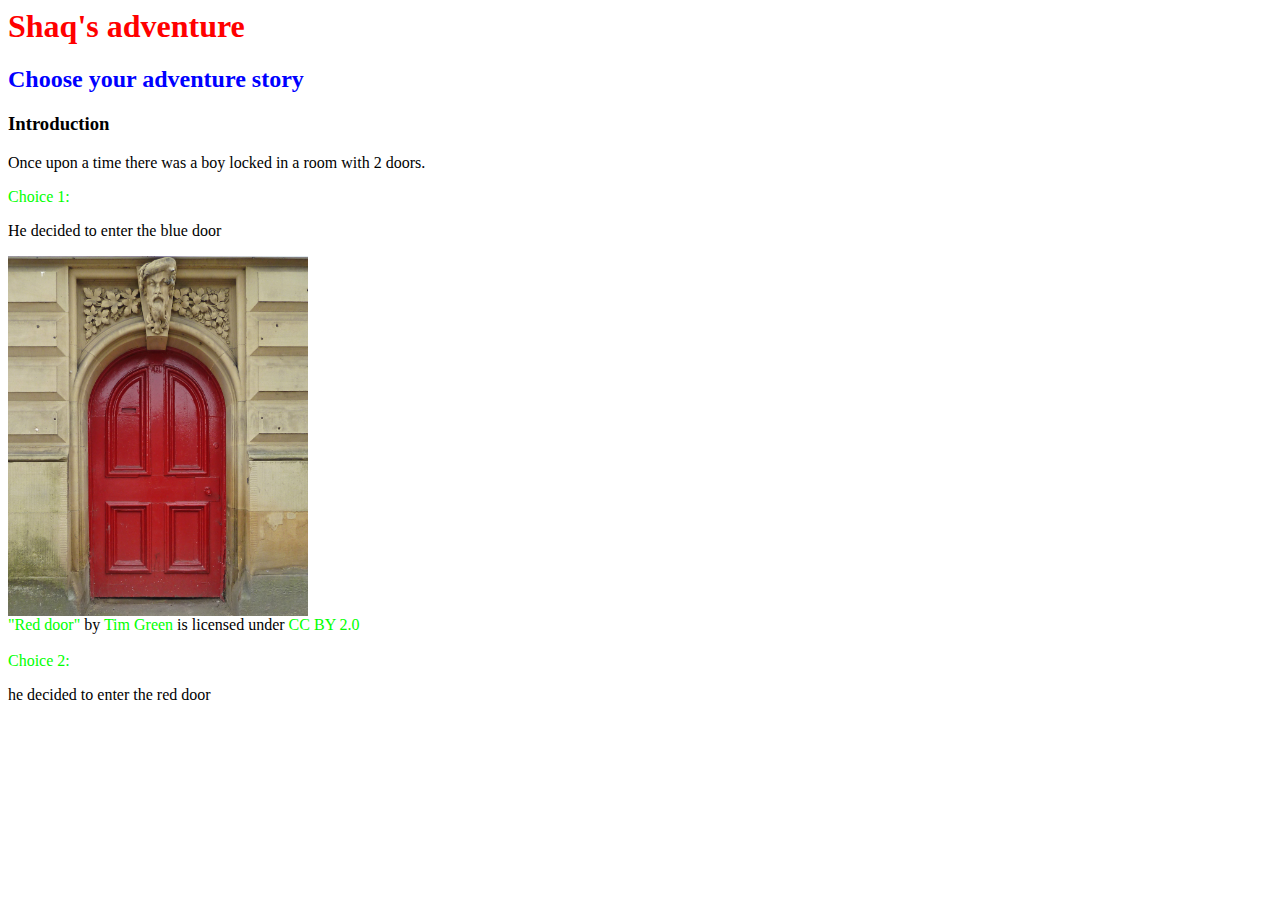
<file: webProjeEx/index.html>
<html>
	<head>
		<title>Choose your adventure - Home</title>
		<link href="styles.css" rel="stylesheet" type="text/css"/>
	</head>
	<body>
		<h1>Shaq's adventure</h1>
		<h2>Choose your adventure story</h2>
		<h3>Introduction</h3>
		<p>Once upon a time there was a boy locked in a room with 2 doors.</p> 
		<a href="blueDoor.html">Choice 1:</a>
		<p> He decided to enter the blue door</p>
		<img src="redDoor.jpg" alt="photo of a red door" width="300px"/>
		<br>
		<a href="https://www.flickr.com/photos/atoach/5553599546">"Red door"</a> by <a href="https://www.flickr.com/people/atoach/">Tim Green</a> is licensed under <a href="https://creativecommons.org/licenses/by/2.0"> CC BY 2.0 </a>
		<br>
		<br>
		<a href="redDoor.html">Choice 2:</a>
		<p> he decided to enter the red door</p>
	</body>
</html>
</file>
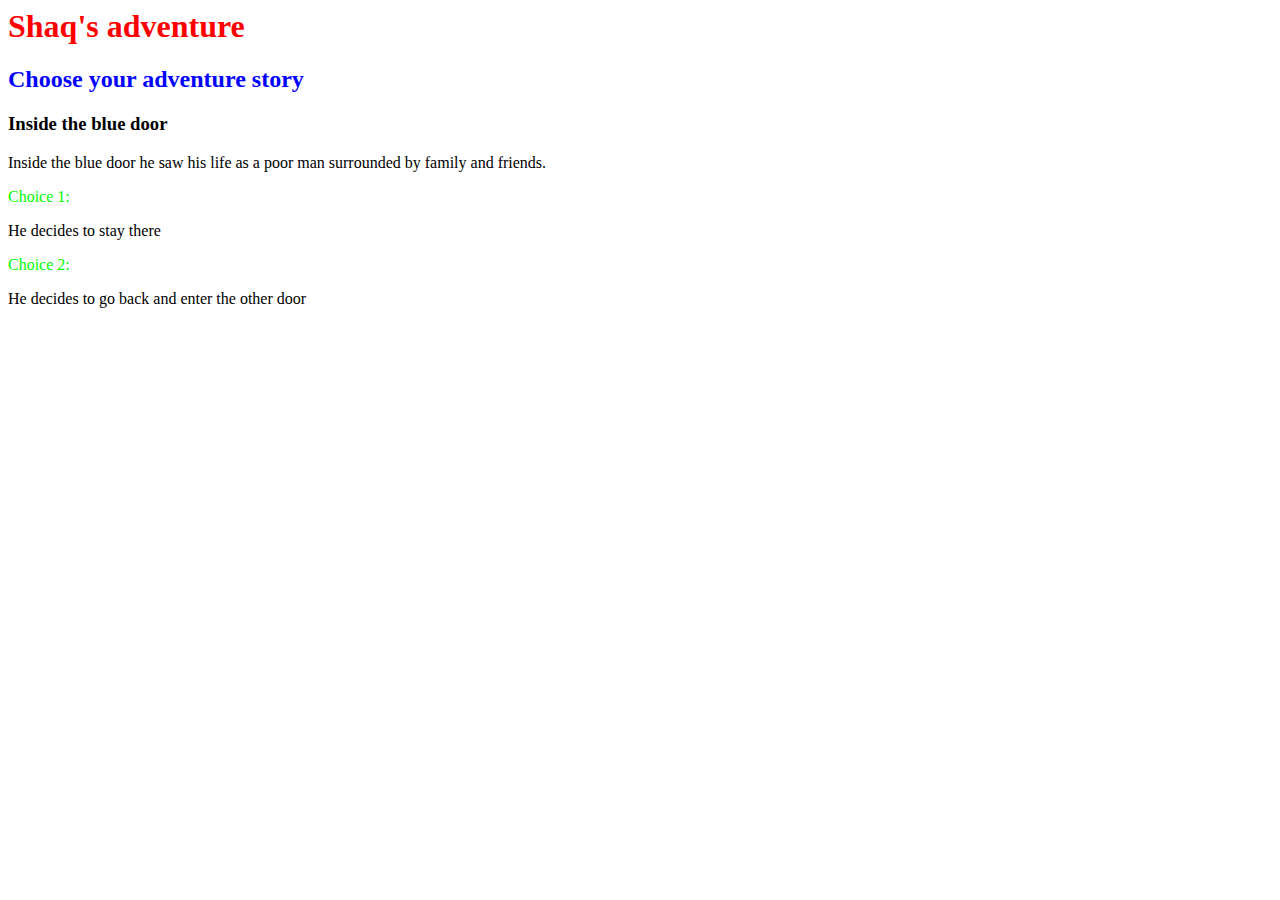
<file: webProjeEx/blueDoor.html>
<html>
	<head>
		<title>Blue door</title>
		<link href="styles.css" rel="stylesheet" type="text/css"/>
	</head>
	<body>
		<h1>Shaq's adventure</h1>
		<h2>Choose your adventure story</h2>
		<h3>Inside the blue door</h3>
		<p>Inside the blue door he saw his life as a poor man surrounded by family and friends.</p>
		<a href="poor.html">Choice 1:</a>
		<p>He decides to stay there</p>
		<a href="rich.html">Choice 2:</a>
		<p>He decides to go back and enter the other door</p>
	</body>
</html>
</file>
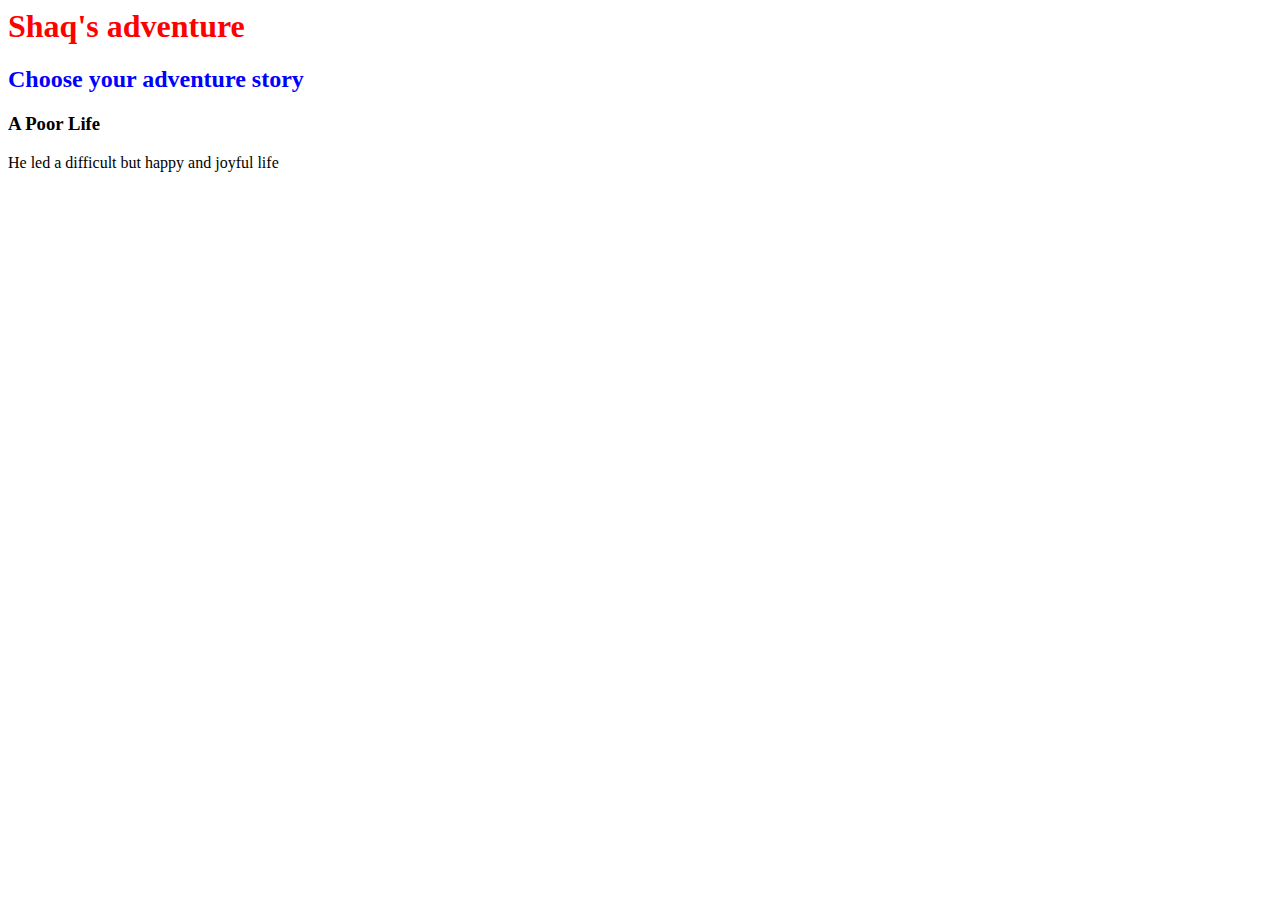
<file: webProjeEx/poor.html>
<html>
	<head>
		<title>Poor</title>
		<link href="styles.css" rel="stylesheet" type="text/css"/>
	</head>
	<body>
		<h1>Shaq's adventure</h1>
		<h2>Choose your adventure story</h2>
		<h3>A Poor Life</h3>
		<p>He led a difficult but happy and joyful life</p>
	</body>
</html>
</file>
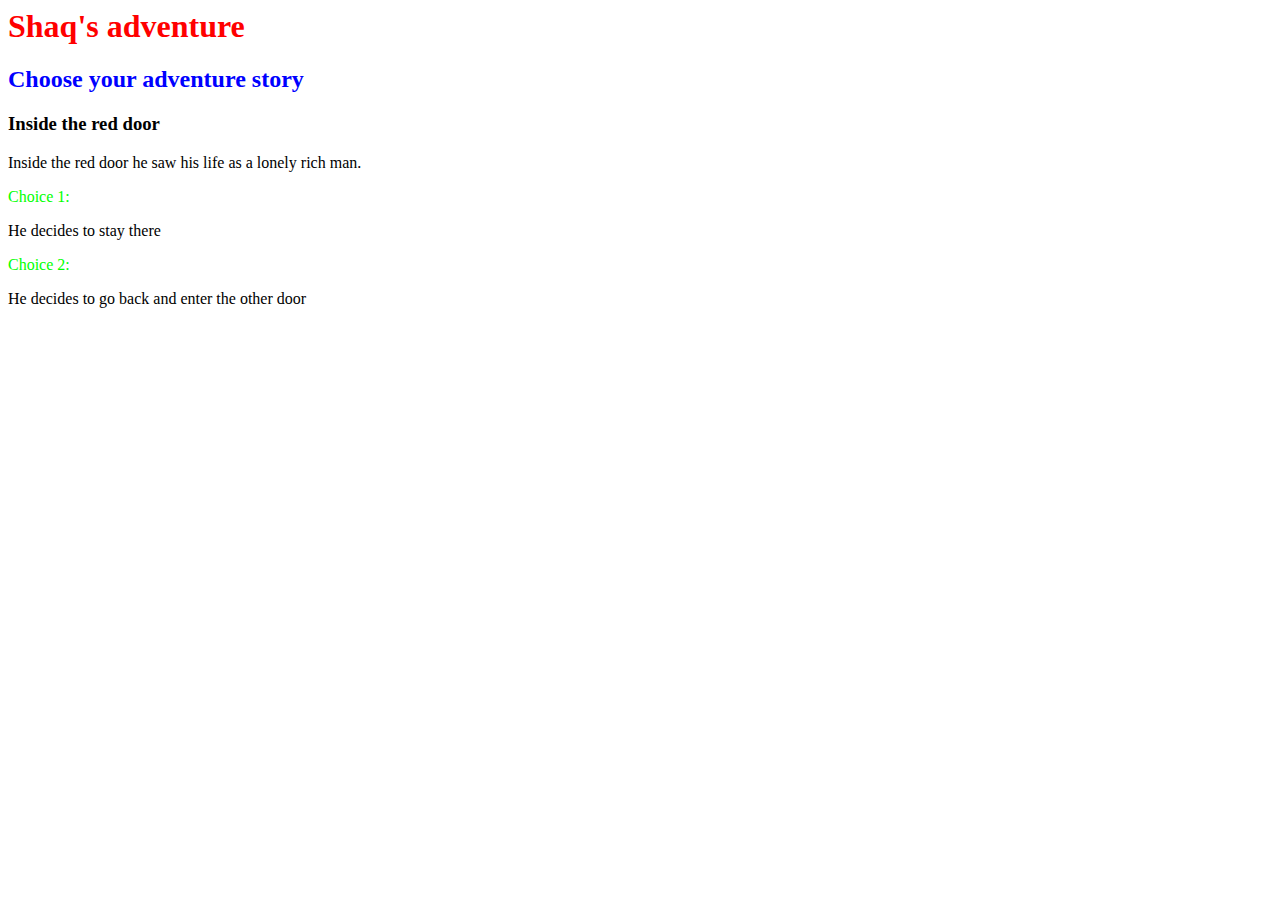
<file: webProjeEx/redDoor.html>
<html>
	<head>
		<title>Red door</title>
		<link href="styles.css" rel="stylesheet" type="text/css"/>
	</head>
	<body>
		<h1>Shaq's adventure</h1>
		<h2>Choose your adventure story</h2>
		<h3>Inside the red door</h3>
		<p>Inside the red door he saw his life as a lonely rich man.</p>
		<a href="rich.html">Choice 1:</a>
		<p>He decides to stay there</p>
		<a href="poor.html">Choice 2:</a>
		<p>He decides to go back and enter the other door</p>
	</body>
</html>
</file>
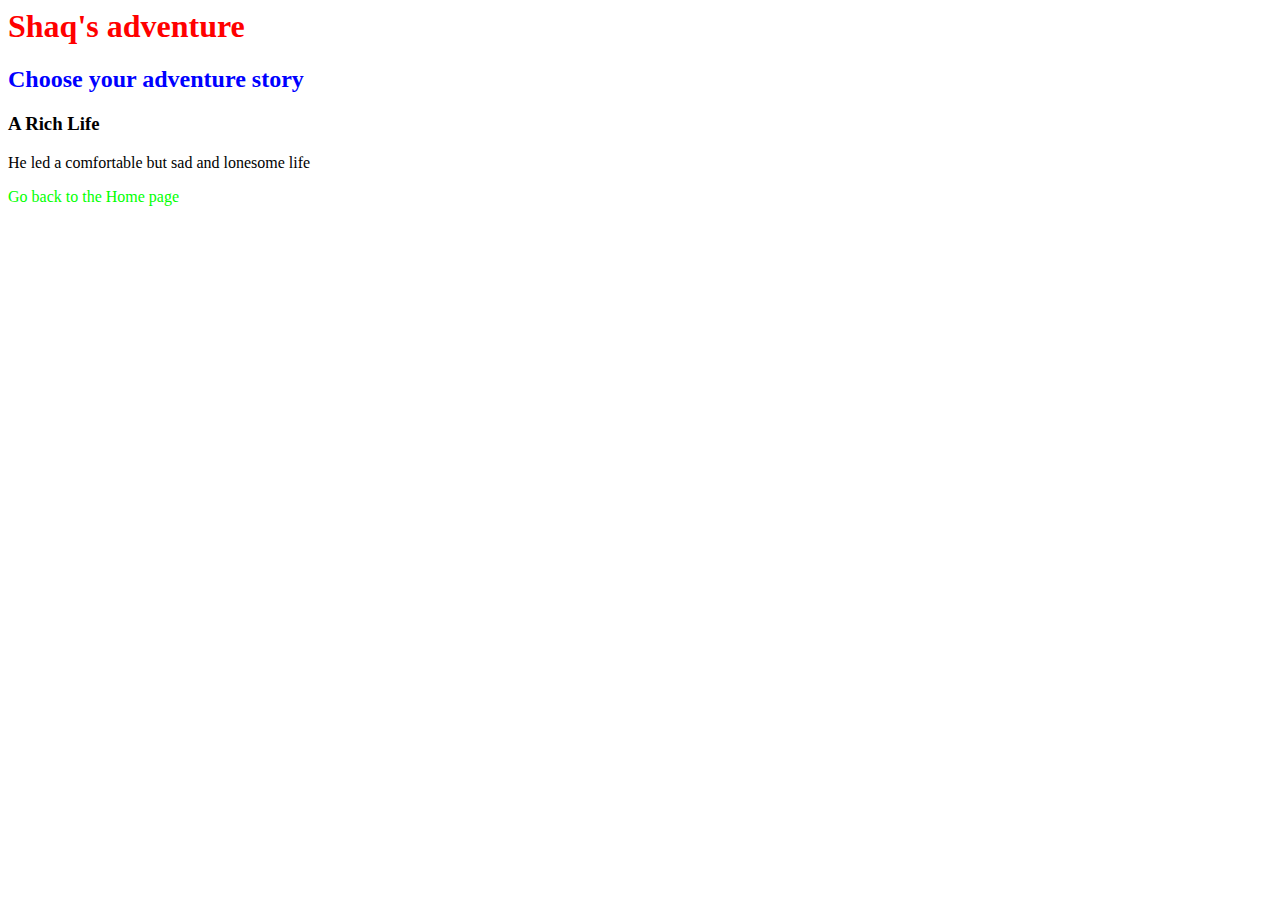
<file: webProjeEx/rich.html>
<html>
	<head>
		<title>Rich</title>
		<link href="styles.css" rel="stylesheet" type="text/css"/>
	</head>
	<body>
		<h1>Shaq's adventure</h1>
		<h2>Choose your adventure story</h2>
		<h3>A Rich Life</h3>
		<p>He led a comfortable but sad and lonesome life</p>
		<a href="index.html">Go back to the Home page</a>
	</body>
</html>
</file>
<file: webProjeEx/styles.css>
h1{color:#FF0000;}
h2{color:#0000FF;}
a{color:#00FF00;
	text-decoration: none;}
</file>
